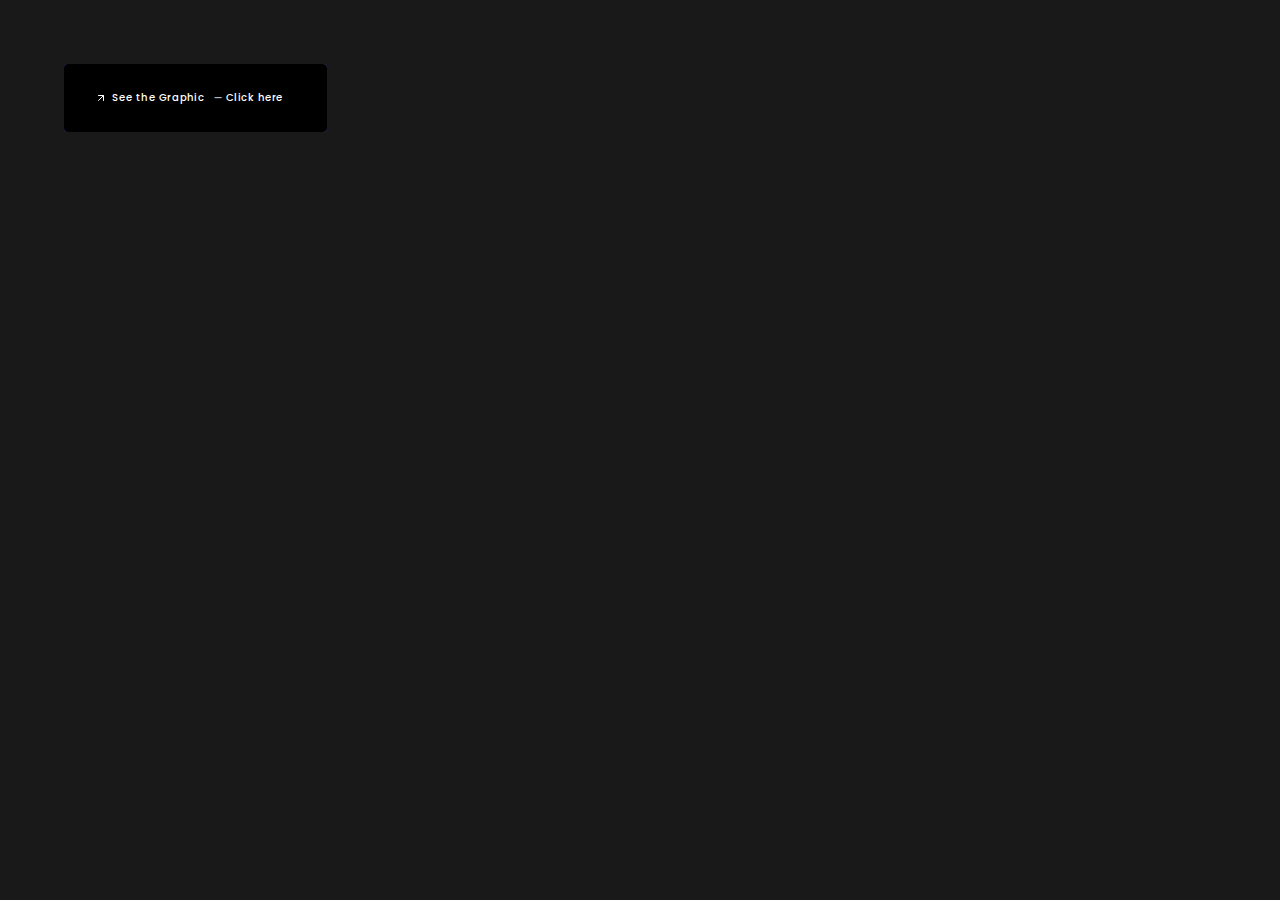
<file: try.html>
<!DOCTYPE html>
<html lang="en">
<head>
    <meta charset="UTF-8">
    <meta name="viewport" content="width=device-width, initial-scale=1.0">
    <title>Document</title>
    <link rel="stylesheet" href="style.css">
    <link rel="stylesheet" href="mediascreen.css">
</head>
<body>
    <div class="visitlink">
                            <button class="cssbuttons-io dialog-open-button" data-target="dialogTwo">
                                <span>
                                    <svg xmlns="http://www.w3.org/2000/svg" width="24" height="24" viewBox="0 0 24 24" fill="none" stroke="currentColor" stroke-width="2" stroke-linecap="round" stroke-linejoin="round" class="lucide lucide-arrow-up-right-icon lucide-arrow-up-right"><path d="M7 7h10v10"/><path d="M7 17 17 7"/></svg>
                                    See the Graphic
                                    <span class="button-span"> ─ Click here</span>
                                </span>
                            </button>

                            <div id="dialogTwo" class="dialog-overlay">
                                <div class="dialog-box">
                                    <button class="dialog-close-button" data-close-target="dialogTwo">
                                        &times;
                                    </button>
                                    <img src="assets/theluckydesign clawsteps poster.webp" alt="theluckydesign">
                                </div>
                            </div>
                        </div>


                        <script>
    // open dialog box js
    const openButtons = document.querySelectorAll('.dialog-open-button');
    const closeButtons = document.querySelectorAll('.dialog-close-button');
    const dialogs = document.querySelectorAll('.dialog-overlay');

    const openDialog = (event) => {
        // --- START OF FIX ---
        const targetId = event.currentTarget.getAttribute('data-target'); // <-- ADDED/FIXED THIS LINE
        // --- END OF FIX ---
        
        const targetDialog = document.getElementById(targetId);

        if (targetDialog) {
            targetDialog.style.display = 'flex';
        }
    };

    const closeDialog = (dialogElement) => {
        dialogElement.style.display = 'none';
    };

    openButtons.forEach(button => {
        button.addEventListener('click', openDialog);
    });

    closeButtons.forEach(button => {
        button.addEventListener('click', (event) => {
            const targetId = event.currentTarget.getAttribute('data-close-target');
            const targetDialog = document.getElementById(targetId);

            if (targetDialog) {
                closeDialog(targetDialog);
            }
        });
    });

    dialogs.forEach(dialog => {
        dialog.addEventListener('click', (event) => {
            if (event.target === dialog) {
                closeDialog(dialog);
            }
        });
    });

    document.addEventListener('keydown', (event) => {
        if (event.key === 'Escape') {
            const openDialog = document.querySelector('.dialog-overlay[style*="flex"]');
            if (openDialog) {
                closeDialog(openDialog);
            }
        }
    });
</script>
</body>
</html>
</file>
<file: style.css>
@import url('https://fonts.googleapis.com/css2?family=Anton&family=Bebas+Neue&family=Inter:ital,opsz,wght@0,14..32,100..900;1,14..32,100..900&family=Noto+Sans:ital,wght@0,100..900;1,100..900&family=Oswald:wght@200..700&family=Poppins:ital,wght@0,100;0,200;0,300;0,400;0,500;0,600;0,700;0,800;0,900;1,100;1,200;1,300;1,400;1,500;1,600;1,700;1,800;1,900&family=Roboto:ital,wght@0,100..900;1,100..900&display=swap');
* {
    margin: 0;
    padding: 0;
}
:root {
    --background-color: #191919;
    --background-dim: #101012a9;
    --font-color: #F8F8F8;
    --text-light: #A2A2A6;
    --primary-font: "Poppins", sans-serif;
    --accent-blue: #966bff;
    --accent-one: #7453c5;
    --accent-two: #956afa;
    --title-colour: #fff;
    --accent-three: #fff;
    /* --background-color: white;
    --text-light: #323234;
    --font-color: black;
    --background-dim: #f2f2f2a9;
    --title-colour: black; */

}
body {
    background: var(--background-color);
    color: var(--font-color);
    font-family: var(--primary-font);
    margin: 5%;
    user-select: none;
}

.overview {
    display: flex;
    flex-direction: column;
    gap: 20px;
}
.about {
    display: flex;
    align-items: center;
    flex: 1;
    gap: 10px;
}
.about img {
    width: 40%;
}
.about div {
    display: flex;
    flex-direction: column;
    gap: 20px;
}
.about div > h2 {
    text-transform: uppercase;
    font-size: 60px;
    font-weight: 800;
    line-height: 1;
    color: var(--title-colour);
}
.about div > h2::after {
    content: '(Lokesh Kumar)';
    letter-spacing: 7px;
    display: block;
    font-size: 13px;
    font-weight: 300;
}

/* resume btn */
.resumelink {
    text-decoration: none;
}
button.Resume_btn {
  font-family: inherit;
  font-size: 15px;
  background: var(--accent-blue);
  color: white;
  fill: rgb(155, 153, 153);
  padding: 0.7em 1em;
  padding-left: 0.9em;
  display: flex;
  align-items: center;
  cursor: pointer;
  border: none;
  border-radius: 12px;
  font-weight: 700;
  width: fit-content;
}

button.Resume_btn span {
  display: block;
  margin-left: 0.3em;
  transition: all 0.3s ease-in-out;
}
button.Resume_btn > .button-span {
    color: var(--font-color);
    font-size: 10px;
}

button.Resume_btn svg {
  display: block;
  transform-origin: center center;
  transition: transform 0.3s ease-in-out;
}

button.Resume_btn:hover {
  background: var(--accent-one);
}

button.Resume_btn:hover .svg-wrapper {
  transform: scale(1.25);
  transition: 0.5s linear;
}

button.Resume_btn:hover svg {
  transform: translateX(6em) scale(1.1) ;
}

button.Resume_btn:hover span {
  opacity: 0;
  transition: 0.5s linear;
}

button.Resume_btn:active {
  transform: scale(0.95);
}


.subtitle {
    font-weight: 600;
    font-size: 18px;
}

.hr {
    background-color: var(--title-colour);
    /* background-color: rgba(255, 255, 255, 0.453); */
    height: 2px;
    margin: 5% auto;
    display: flex;
}

.numbers {
    display: flex;
    justify-content: space-around;
    gap: 50px;
}
.numbers p {
    display: flex;
    align-items: center;
    flex-direction: column;
    gap: 5px;
    font-size: 50px;
    font-weight: 700;
}
.numbers p::after {
    font-size: 12px;
    font-weight: 500;
}
.numbers p:nth-child(1)::after {
    content: 'Years of Expreriance';
}
.numbers p:nth-child(2)::after {
    content: 'Project Completed';
}
.numbers p:nth-child(3)::after {
    content: 'Satisfied Client';
}
/* contact code */
.contactmepannel {
    display: flex;
    flex-direction: column;
    gap: 15px;
}
.contactmepannel .hr {
    width: 100%;
}
.contactinitials {
    display: grid;
    grid-template-columns: repeat(2, 1fr);
    gap: 10px;
    width: 100%;
}

.contactsection {
    color: var(--font-color);
    border: .01em solid var(--border-color, #ccc); 
    padding: 10px 20px;
    width: 100%;
    height: 50px;
    box-sizing: border-box;
    display: flex;
    gap: 5px;
    align-items: center;
    font-size: 15px;
}

.contactinitials a {
    cursor: pointer;
    text-decoration: none; 
    color: inherit;
}

/* contact code */

/* hire me second last pannel */
.hireme {
    display: flex;
    flex-direction: column;
    gap: 10px;
}
.hireme1, .hireme2 {
    background-color: var(--background-dim);
    padding: 30px;

    display: flex;
    flex-direction: column;
    gap: 15px;
}
.hirelink {
    color: var(--font-color);
    font-weight: 600;
    display: flex;
    align-items: center;
    gap: 5px;
    font-size: 15px;
}
.hirelink svg {
    width: 15px;
}
.hirelink a {
    text-decoration: none;
    color: inherit;
    display: flex;
    align-items: center;
    gap: 5px;
}

/* footer code */
footer {
    margin: 30px auto;
    display: flex;
    flex-direction: column;
    gap: 10px;
    align-items: center;
    font-size: 11px;
}

.mainContainer {
      margin: 0 auto;
      border-radius: 12px;
      overflow: hidden;
      display: flex;
      flex-direction: column;
      gap: 10px;
    }

    .mainContainerheader {
      padding: 0px;
    }

    .mainContainerheader h1 {
      font-size: 1.8rem;
      font-weight: 700;
      color: #1f2937;
    }

    .mainContainerheader p {
      font-size: 0.875rem;
      margin-top: 4px;
    }
    .boxes {
        display: flex;
        flex-wrap: wrap;
        gap: 10px;
        padding: 20px 0;
    }
    .box {
        background-color: var(--background-dim);
        padding: 10px 15px;
        display: flex;
        align-items: center;
        gap: 10px;
        font-size: 16px;
        border-radius: 10px;
        width: max-content;
        transition: transform 0.2s ease;
    }
    .box:hover {
        transform: translateY(-2px);
        box-shadow: 0 4px 10px rgba(0, 0, 0, 0.05);
    }
    .box svg {
        width: 16px;
    }

    

    .content-section {
      padding: 0px;
    }

    .tab-content {
      display: none;
      animation: fadeIn 0.4s ease;
    }

    .tab-content.active {
      display: block;
    }

    @keyframes fadeIn {
      from { opacity: 0; transform: translateY(10px); }
      to { opacity: 1; transform: translateY(0); }
    }


/* skills page */
/* skills page */

/* projects of mine css */
/* projects of mine css */

        
.pt-tab-wrapper { /* Renamed from .tab-wrapper */
            width: 100%;
            display: flex;
            flex-direction: column;
            gap: 30px;
        }
        .pt-tab-wrapper .hr {
            width: 100%;
            margin: 0;
            padding: 0;
            margin-top: -30px;
            display: none;
        }
        /* ----------------------------------------------------
           TAB BUTTONS & NAVIGATION
        ---------------------------------------------------- */

        .pt-tab-navigation, .tab-navigation {
            display: flex;
            justify-content: space-around;
            border-bottom: 2px solid var(--border-color);
            padding: 0 10px;
        }

        .pt-tab-btn, .tab-btn  { 
            background: none;
            border: none;
            cursor: pointer;
            padding: 12px 10px;
            font-size: 13px;
            font-weight: 600;
            color: var(--text-muted);
            transition: all 0.3s ease;
            outline: none;
            flex-grow: 1; 
            text-align: center;
        }

        .pt-tab-btn:hover, .tab-btn:hover {
            color: var(--text-light);
            border-bottom: 4px solid;
            border-bottom-color: var(--accent-blue) !important;
        }
        .pt-tab-btn:focus, .tab-btn:focus {
            border-bottom: 4px solid;
        }
        .pt-tab-active, .tab-btn.active {
            color: var(--accent-blue) !important;
            padding: 10px;
            border-bottom: 4px solid var(--accent-blue);
            border-bottom-color: var(--accent-blue) !important;
        }
        #pt-tab-header h2 {
            font-size: 30px;
            font-weight: 700;
            text-align: center;
            margin-bottom: 20px;
            color: white;
        }
        #pt-tab-caption { /* Renamed from #skillssubcaption */
            display: flex;
            text-align: center;
            justify-content: center;
        }
        .skillsbtn {
            display: flex;
            align-items: center;
            justify-content: center;
            /* gap: 5px; */
        }
        .skillsbtn p {
            font-size: 20px;
        }

        /* ----------------------------------------------------
           CONTENT CONTAINERS (THE DIVS)
           ---------------------------------------------------- */
        .pt-content-container { /* Renamed from .content-container */
            /* padding: 30px; */
            border-radius: 8px;
            min-height: 150px; 
            
            display: none;
            opacity: 0;
            transition: opacity 0.5s ease;
            
            /* Add overflow protection in case internal content is too wide */
            overflow-x: hidden; 
        }

        .pt-content-active { /* Renamed from .content-active */
            display: block;
            border-bottom: #956afa;
            opacity: 1;
        }
        
        .pt-content-container h3 {
            font-size: 1.75rem;
            font-weight: 700;
            color: var(--accent-blue);
            margin-bottom: 15px;
        }

        /* ----------------------------------------------------
           INTERNAL COMPONENTS (SKILL BOXES)
           ---------------------------------------------------- */
        .pt-skill-grid { /* Renamed from .boxes */
            display: flex;
            justify-content: flex-start;
            flex-wrap: wrap;
            gap: 20px;
        }
         .webprojects {
            display: flex;
            align-items: flex-start;
            flex-direction: column;
            overflow: hidden;
            gap: 10px;
            width: 48%;
        }
        .webprojects img {
            width: 100%;
            height: 80%;
            border-radius: 5px;
        }
        .webprotitle {
            display: flex;
            gap: 5px;
            font-size: 15px;
        }
        .webprotitle svg {
            width: 15px;
        }
        .webprodectription {
            font-size: 10px;
            text-align-last: left;
        }

        /* visit btn */

        /* From Uiverse.io by adamgiebl */ 
        .cssbuttons-io {
            position: relative;
            font-family: inherit;
            font-weight: 500;
            font-size: 10px;
            letter-spacing: 0.05em;
            border-radius: 0.8em;
            cursor: pointer;
            border: none;
            background: linear-gradient(to right, var(--accent-one), var(--accent-two));
            color: ghostwhite;
            overflow: hidden;
        }

        .cssbuttons-io svg {
            width: 1.2em;
            height: 1.2em;
            margin-right: 0.5em;
        }

        .cssbuttons-io span {
            position: relative;
            z-index: 10;
            transition: color 0.4s;
            display: inline-flex;
            align-items: center;
            padding: 0.8em 1.2em 0.8em 1.05em;
        }
        .button-span {
            color: var(--accent-three);
        }

        .cssbuttons-io::before,
        .cssbuttons-io::after {
            position: absolute;
            top: 0;
            left: 0;
            width: 100%;
            height: 100%;
            z-index: 0;
        }

        .cssbuttons-io::before {
            content: "";
            background: #000;
            width: 120%;
            left: -10%;
            transform: skew(30deg);
            transition: transform 0.4s cubic-bezier(0.3, 1, 0.8, 1);
        }

        .cssbuttons-io:hover::before {
            transform: translate3d(100%, 0, 0);
        }

        .cssbuttons-io:active {
            transform: scale(0.95);
        }
        /* --- Dialog Overlay (Hidden by default) --- */
        .dialog-overlay {
            /* Hidden by default */
            display: none; 
            
            /* Fixed position to cover the whole screen */
            position: fixed;
            top: 0;
            left: 0;
            width: 100%;
            height: 100%;
            
            /* Semi-transparent background */
            background-color: rgba(0, 0, 0, 0.5); 
            
            /* Ensure it's on top of everything */
            z-index: 1000; 
            
            /* Centering the dialog box */
            align-items: center;
            justify-content: center;
        }

        /* --- The Main Dialog Box Content --- */
        .dialog-box {
            background: white;
            color: black;
            padding: 20px;
            border-radius: 8px;
            box-shadow: 0 4px 12px rgba(0, 0, 0, 0.2);
            /* max-width: 400px; */
            overflow: hidden;
            position: relative;
        }
        .dialog-box img {
            width: 400px;
        }
        .image-box {
            width: 600px;
            overflow: hidden;
            border-radius: 8px;
        }
        .image-box img {
            width: 100%;
            height: 100%;
            object-fit: cover;
            display: block;
        }
        /* --- Close Button Style --- */
        .dialog-close-button {
            position: absolute;
            top: 10px;
            right: 15px;
            font-size: 24px;
            color: #333;
            background: none;
            border: none;
            cursor: pointer;
        }

        /* --- Button that opens the dialog (Optional Styling) --- */
        .dialog-open-button {
            padding: 10px 20px;
            background-color: #007bff;
            color: white;
            border: none;
            border-radius: 4px;
            cursor: pointer;
        }

        /* slider container code */
        .slider-container {
            width: 600px;         
            height: 400px;       
            overflow: hidden;     
            margin: 50px auto;    
            /* box-shadow: 0 4px 12px rgba(0, 0, 0, 0.2); */
            border-radius: 8px;
        }
        .slide-track {
            width: 500%;          
            height: 100%;
            display: flex;
            animation: slide 10s linear infinite;
        }

        /* Pause the animation when the mouse hovers over the slider */
        .slide-track:hover {
            animation-play-state: paused;
        }
        .slide-track img {
            width: 20%;
            height: 100%;
            object-fit: contain; 
        }

        @keyframes slide {
            0% { transform: translateX(0); }
            19.99% { transform: translateX(0); }
            20% { transform: translateX(-20%); }
            39.99% { transform: translateX(-20%); }
            40% { transform: translateX(-40%); }
            59.99% { transform: translateX(-40%); }
            60% { transform: translateX(-60%); }
            79.99% { transform: translateX(-60%); }
            80% { transform: translateX(-80%); }
            99% { transform: translateX(-80%); }
            100% { transform: translateX(0); }
        }



        /* LOGO ANIMATION */
        .animation_discription {
            display: flex;
            flex-direction: column;
            align-items: center;
            justify-content: center;
            text-align: center;
            gap: 10px;
            margin-top: 40px;
        }
        .animation_carousel {
            margin: 20px auto;
            margin-top: 40px;
            width: 100%;
            display: flex;
            overflow-x: auto;
            gap: 1em;
            mask-image: linear-gradient(to left, transparent, #000 10% 90%, transparent);
         }
         .animation_carousel::-webkit-scrollbar {
            display: none;
         }
         .animation_group {
            display: flex;
            align-items: center;
            justify-content: center;
            gap: 1em;
            /* padding-right: 1em; */
            animation: spin 10s infinite linear;
         }
         .animation_card {
            width: 200px;
            height: 70px;
            display: flex;
            align-items: center;
            justify-content: center;
            cursor: pointer;
         }
         .animation_card img {
            width: 100%;
         }
         @keyframes spin {
            from {translate:0;}
            to {translate: -100%;}
         }
</file>
<file: mediascreen.css>
@media only screen and (max-width: 480px) {
    body {
        margin: 12px;
        display: flex;
        justify-content: center;
        align-content: center;
        margin-bottom: 0;
    }
    .hr {
        width: 100%;
    }
    .subhr {
        width: 30%;
    }
    .overview, .about, body {
        flex-direction: column;
    }
    .about img {
        width: 100%;
    }
    button.Resume_btn {
        font-size: 13px;
    }
    button.Resume_btn > .button-span {
        font-size: 8px;
    }
    .numbers {
        display: flex;
        justify-content: space-evenly;
    }
    .numbers p {
        font-size: 30px;
        margin-right: 0;
        gap: 0;
        align-items: flex-start;
    }
    .numbers p::after {
        font-size: 8px;
    }
    /* contact */
    .contactsection {
        border: .1rem solid var(--border-color, #ccc); 
    }
    .contactinitials {
        grid-template-columns: repeat(1, 1fr);
    }
    /* footer */
    footer {
        font-size: 8px;
        margin: 20px auto;
        margin-bottom: 0;
    }
    /* skills page */
    /* skills page */
    .skillsbtn p {
            font-size: 12px;
    }
    .tab-navigation {
        flex-direction: row;
      }
    .tab-btn {
        border-bottom: none;
        font-size: 13px;
      }

    .tab-btn.active {
       border-bottom: 4px solid var(--accent-blue);
    }

    /* projects of mine */
    /* projects of mine */

        .pt-tab-navigation { /* Renamed */
            gap: 0px;
        }
        .pt-tab-btn {
            width: 100%;
        }
        #pt-tab-header h2 { /* Renamed */
            font-size: 20px;
            display: flex;
            justify-content: center;
            flex-wrap: wrap;
            margin-top: 20px;
        }
        #pt-tab-caption {
            font-size: 12px;
        }
        .webprojects {
            width: 100%;
        }
        .pt-content-container h3 {
            font-size: 2rem;
            font-weight: normal;
        }  
        .dialog-box {
            padding: 10px;
        }
        .image-box, .image-box img, .dialog-box, .dialog-box img {
            width: 300px;
            object-fit: cover;
        }
        /* animation */
        @keyframes slide {
            0% { transform: translateX(0); }
            20% { transform: translateX(-20%); }
            40% { transform: translateX(-40%); }
            60% { transform: translateX(-60%); }
            100% { transform: translateX(-20); }
        }
        .animation_card {
            width: 120px;
        }
        .animation_discription p {
            font-size: 10px;
        }
}
</file>
